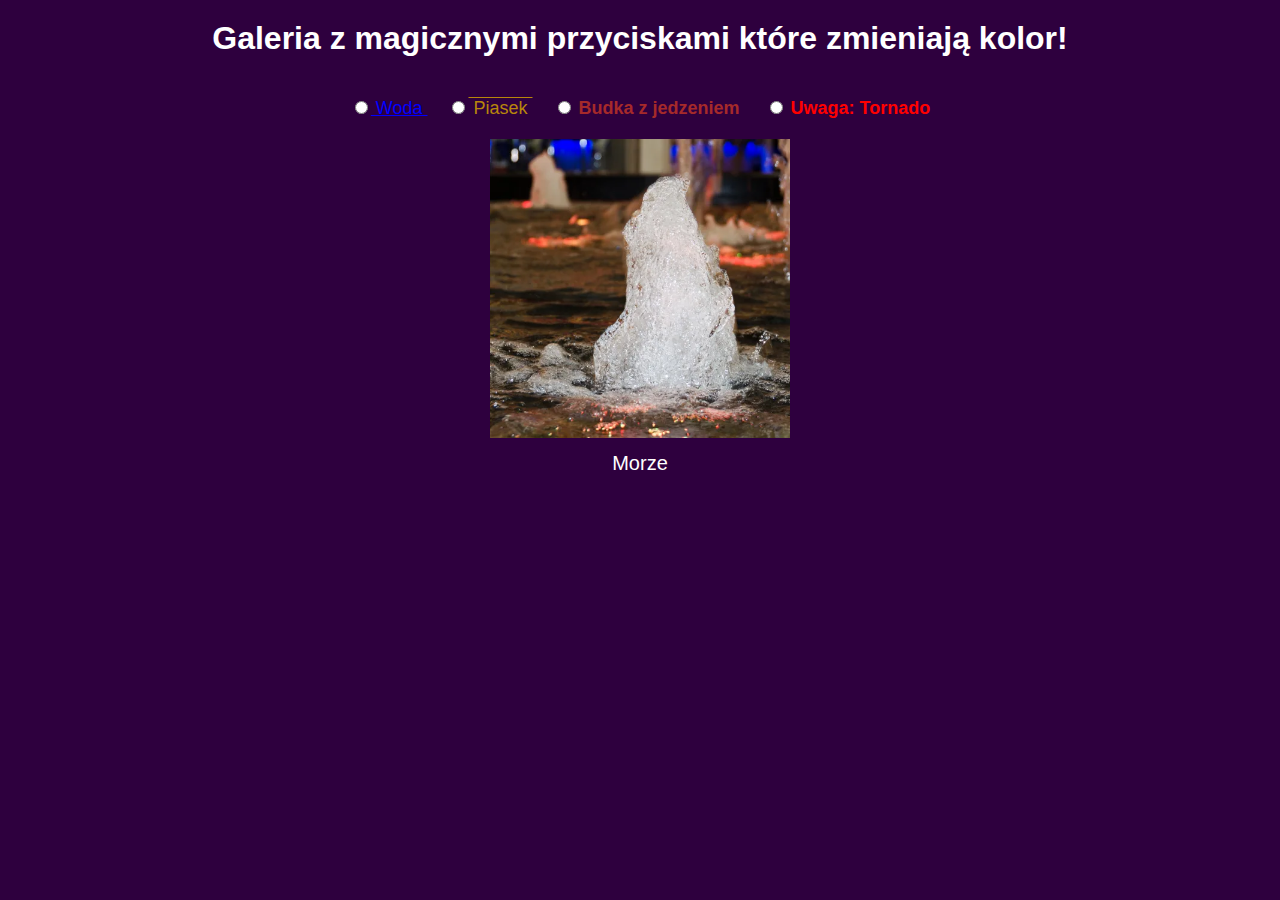
<file: index.html>
<!DOCTYPE html>
<html lang="pl">
<head>
    <meta charset="UTF-8">
    <meta name="viewport" content="width=device-width, initial-scale=1.0">
    <title>Morze</title>
    <link rel="stylesheet" href="css.css">
</head>
<body>
    <h1>Galeria z magicznymi przyciskami które zmieniają kolor!</h1>

    <div class="kontener">
        <div class="opcje">
            <label class="woda">
                <input type="radio" name="zywiol" onclick="pokazOpis('woda')"> Woda
            </label>
            <label class="ziemia">
                <input type="radio" name="zywiol" onclick="pokazOpis('ziemia')"> Piasek
            </label>
            <label class="ogien">
                <input type="radio" name="zywiol" onclick="pokazOpis('ogien')"> Budka z jedzeniem
            </label>
            <label class="wiatr">
                <input type="radio" name="zywiol" onclick="pokazOpis('wiatr')"> Uwaga: Tornado
            </label>
        </div>

        <div class="zdjecie">
            <img id="zdjecie" src="woda.png" alt="Zdjęcie żywiołu">
        </div>

        <div id="opis" class="opis">Morze</div>
    </div>

    <script>
        function losowyKolor() {
            const r = Math.floor(Math.random() * 256);
            const g = Math.floor(Math.random() * 256);
            const b = Math.floor(Math.random() * 256);
            return `rgb(${r}, ${g}, ${b})`;
        }

        function pokazOpis(zywiol) {
            const opisElement = document.getElementById('opis');
            const zdjecieElement = document.getElementById('zdjecie');
            
            if (zywiol === 'woda') {
                opisElement.innerHTML = "Morze";
                zdjecieElement.src = "woda.png";
                document.querySelector('.woda').style.color = losowyKolor();
            } else if (zywiol === 'ziemia') {
                opisElement.innerHTML = "Plaża";
                zdjecieElement.src = "ziemia.png";
                document.querySelector('.ziemia').style.color = losowyKolor();
            } else if (zywiol === 'ogien') {
                opisElement.innerHTML = "Jedzenie";
                zdjecieElement.src = "ogień.png";
                document.querySelector('.ogien').style.color = losowyKolor();
            } else if (zywiol === 'wiatr') {
                opisElement.innerHTML = "<span class='uwaga'>Uwaga: Tornado!</span>";
                zdjecieElement.src = "wiatr.png";
                document.querySelector('.wiatr').style.color = losowyKolor();
            }
        }
    </script>
</body>
</html>
</file>
<file: css.css>
body {
    font-family: Arial, sans-serif;
    display: flex;
    flex-direction: column;
    align-items: center;
    margin: 0;
    padding: 0;
    background-color: #2e003e;
    color: #ffffff;
}

h1 {
    margin-top: 20px;
}

.kontener {
    display: flex;
    flex-direction: column;
    align-items: center;
    margin-top: 20px;
}

.opcje label {
    font-size: 18px;
    margin: 5px;
    padding: 5px;
    cursor: pointer;
}

.woda {
    color: blue;
    text-decoration: underline;
}

.ziemia {
    color: darkgoldenrod;
    text-decoration: overline;
}

.ogien {
    color: brown;
    font-weight: bold;
}

.wiatr {
    font-weight: bold;
    color: red;
}

.zdjecie img {
    width: 300px;
    height: auto;
    margin-top: 20px;
}

.opis {
    font-size: 20px;
    margin-top: 10px;
}

.uwaga {
    color: red;
    font-weight: bold;
}
</file>
